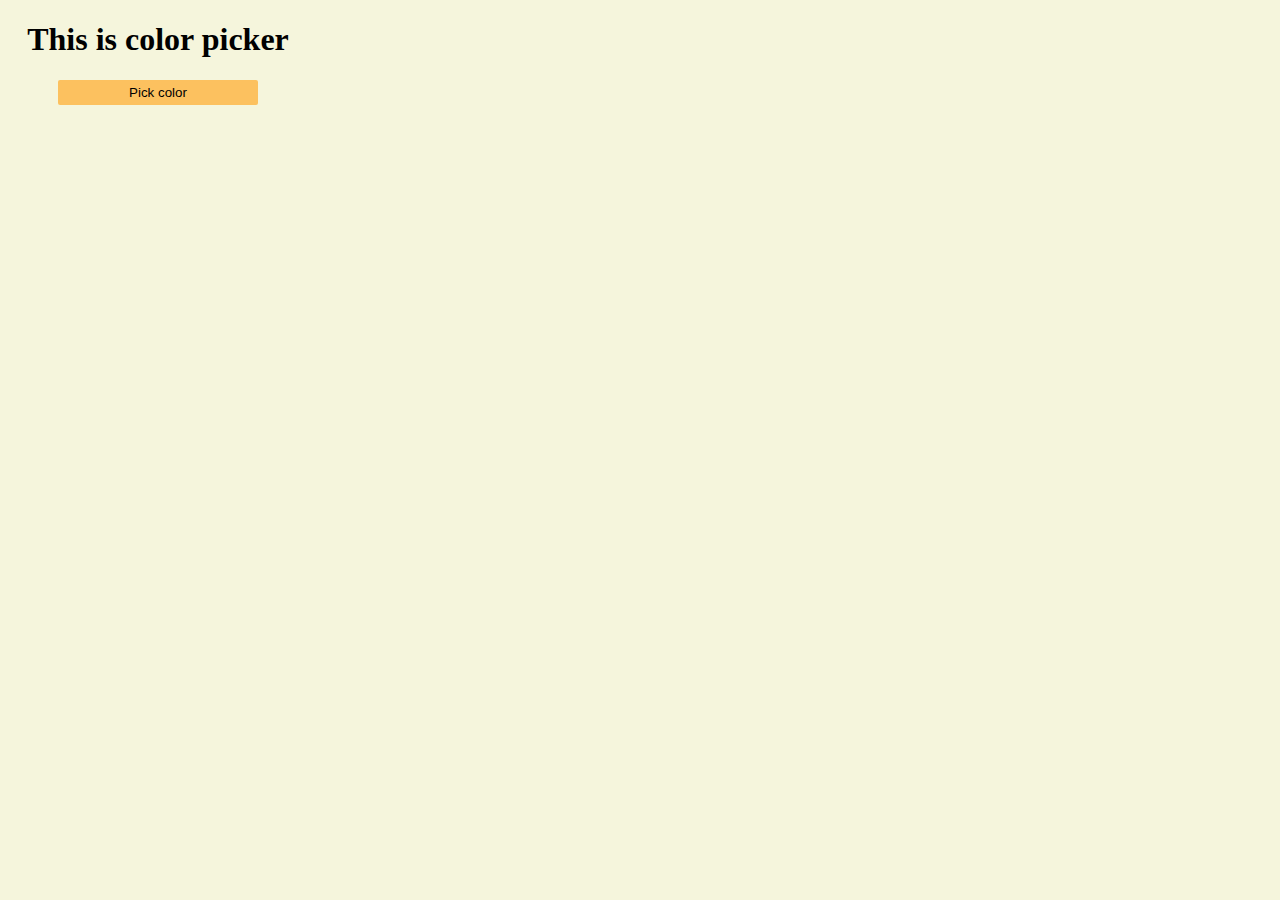
<file: index.html>
<!DOCTYPE html>
<html lang="en">
<head>
    <link rel="stylesheet" href="index.css">
</head>
<body>
    <div class="wrapper">
        <h1>This is color picker</h1>
        <button class="changecolorbtn">Pick color</button>

        <div class="selectedColor">
            <span class="colorGrid"></span>
            <span class="colorValue"></span>
        </div>
    </div>
    <script src="index.js"></script>
</body>
</html>
</file>
<file: index.css>
body{
    background-color: beige;
    width: 300px;
}

.wrapper{
    text-align: center;
}

.changecolorbtn{
    width: 200px;
    outline: none;
    border: none;
    border-radius: 2px;
    padding: 5px;
    background-color: #fcc15f;
}
.changecolorbtn:hover{
    cursor: pointer;
    box-shadow: 2px 2px 4px #a36502;
}

.colorGrid{
    display: inline-block;
    width: 20px;
    height: 20px;
    margin-top: 3px;
    border-radius: 3px;
}
.colorValue{
    font-weight: bolder;
    font-style: italic;
    font-size: larger;
    margin-left: 10px;
}
.selectedColor{
    margin-top: 20px;
}
</file>
